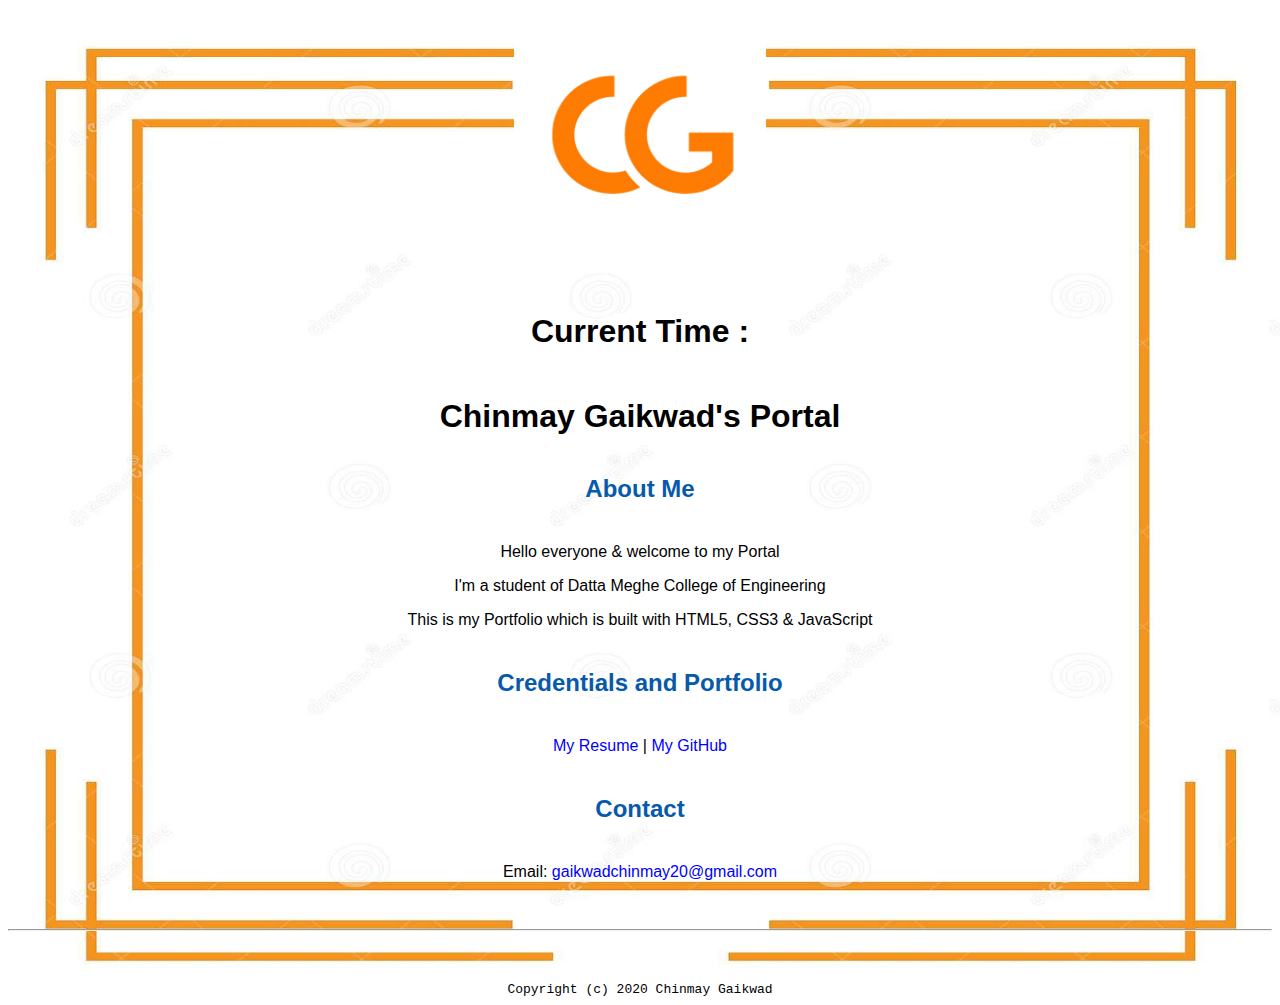
<file: index.html>
<!doctype html>

<html lang="en">

  <header>
    <title>Chinmay Gaikwad's Portal</title>
	<link rel="stylesheet" href="css/master.css">
	<link rel="FaviconIcon" href="favicon.ico" type="image/x-icon">
	<link rel="shortcut icon" href="favicon.ico" type="image/x-icon">
	<meta name="viewport" content="width=device-width, initial-scale=1, shrink-to-fit=no">
	<meta name="name" content="Chinmay Gaikwad's Portal">
    <meta name="robots" content="noindex, nofollow">
  </header>

  <body background="images/Bg.jpg" style="background-repeat:no-repeat;background-size:100% 100%">
	<script>
    let a;
    let b;
    let time;
    const options = { weekday: 'long', year: 'numeric', month: 'long', day: 'numeric'};
    setInterval(() => {
      a = new Date();
      date = a.toLocaleDateString(undefined, options);
      time = a.getHours() + ':' + a.getMinutes() + ':' + a.getSeconds();
      document.getElementById('time').innerHTML = time + " on " + date;
    }, 1000);
  </script>

    <img src="images/Logo.png" width="20%" alt="Logo">

    <div class="container my-4">
        <h1 class="display-4">Current Time : <span id="time"></span></h1>
    </div>
	
    <h1>Chinmay Gaikwad's Portal</h1>
	
    <h2>About Me</h2>
	
	<p>Hello everyone & welcome to my Portal</p>
	<p>I'm a student of Datta Meghe College of Engineering</p>
  <p>This is my Portfolio which is built with HTML5, CSS3 & JavaScript</p>
	
    <h2>Credentials and Portfolio</h2>

    <p><a href="resume.html">My Resume</a> | <a href="https://github.com/chinmayrg">My GitHub</a></p>
	
    <h2>Contact</h2>

    <p>Email: <a href="mailto:gaikwadchinmay20@gmail.com">gaikwadchinmay20@gmail.com</a></p>
      
  </body>

  <footer>
    <hr>
    <code>Copyright (c) 2020 Chinmay Gaikwad</code>
  </footer>

</html>
</file>
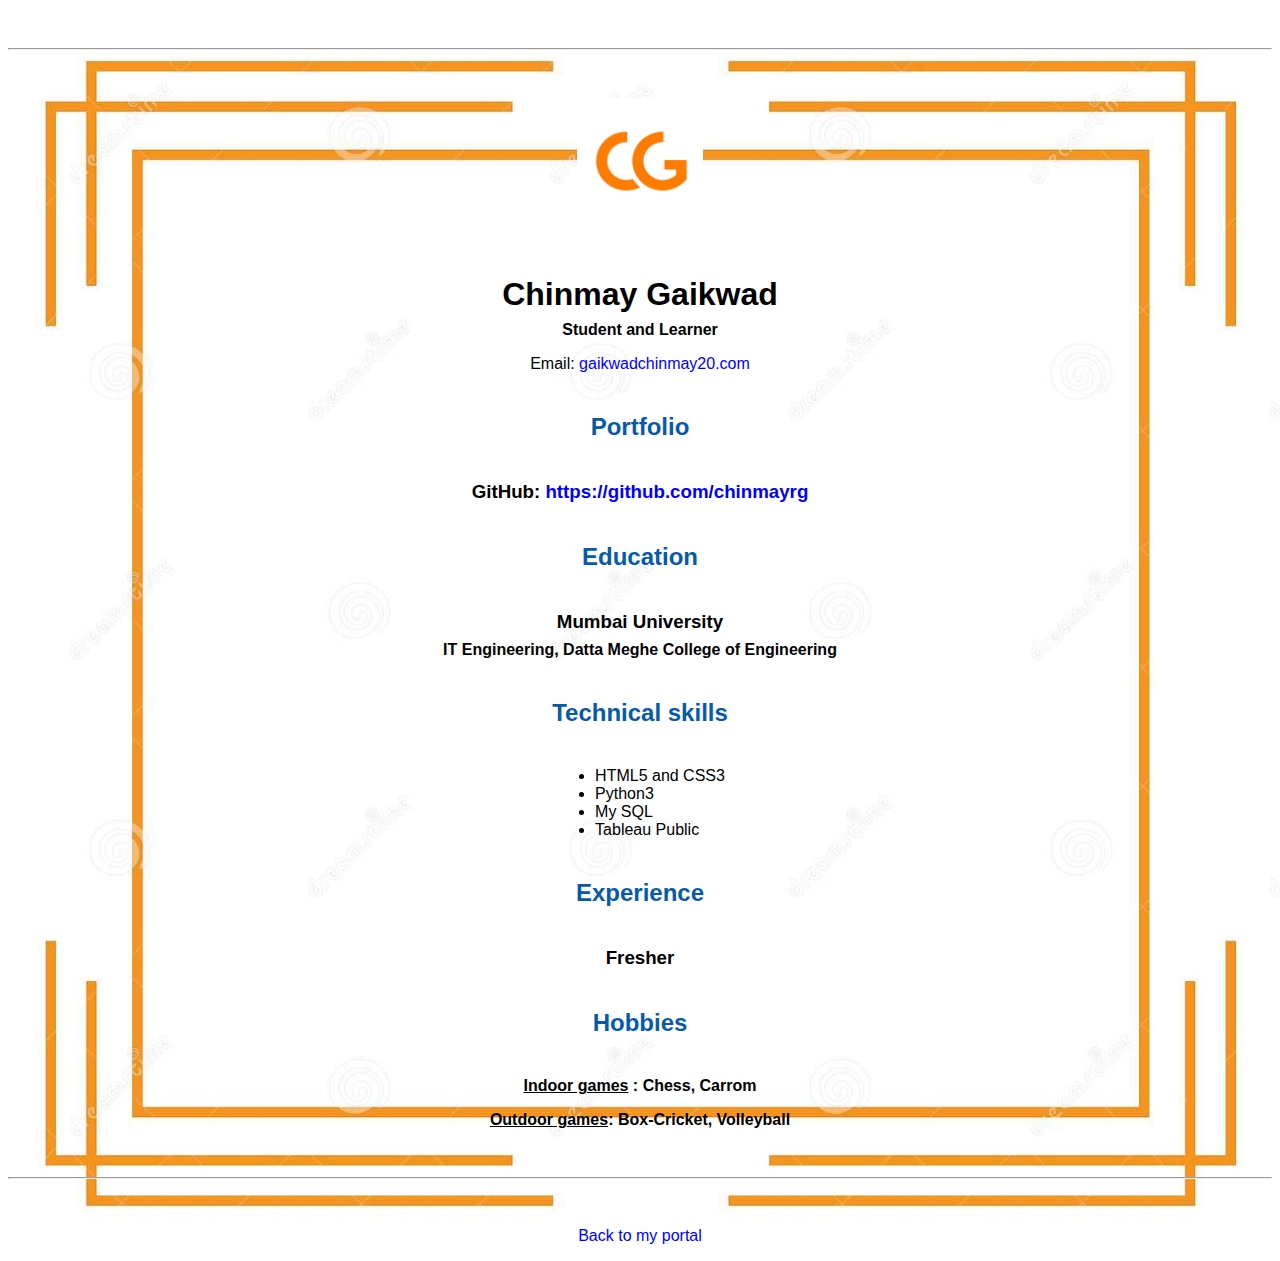
<file: resume.html>
<!doctype html>

<!-- this is a comment for human! -->

<html lang="en">

  <header>
    <title>Chinmay Gaikwad's Resume</title>
    <link rel="stylesheet" href="css/master.css">
    <link rel="FaviconIcon" href="favicon.ico" type="image/x-icon">
    <link rel="shortcut" href="favicon.ico" type="image/x-icon">
    <meta name="viewport" content="width=device-width, initial-scale=1, shrink-to-fit=no">
    <meta name="name" content="Chinmay Gaikwad's Portal">
    <meta name="robots" content="noindex, nofollow">
  </header>

  <body background="images/Bg.jpg" style="background-repeat:no-repeat;background-size:100% 100%">
    <hr>

    <img src="images/Logo.png" alt="Chinmay Gaikwad's Logo" width="10%">

    <h1>Chinmay Gaikwad</h1>
    <h4>Student and Learner</h4>

    <p>Email: <a href="mailto:gaikwadchinmay20.com" target="_blank">gaikwadchinmay20.com</a></p>
    <!-- don't post physical address, personal phone number or other personal information on the web! -->

    <h2>Portfolio</h2>
      <h3>GitHub: <a href="https://github.com/chinmayrg" target="_blank">https://github.com/chinmayrg</a></h3>

	<h2>Education</h2>

    <h3>Mumbai University</h3>
    <h4>IT Engineering, Datta Meghe College of Engineering</h4>

    <h2>Technical skills</h2>
	
	<ul>
	<li>HTML5 and CSS3</li>
	<li>Python3</li>
	<li>My SQL</li>
	<li>Tableau Public</li>
	</ul>
	
	<h2> Experience</h2>
	<h3>Fresher</h3>
	
	<h2>Hobbies</h2>
	
	
	<h4><u>Indoor games</u> : Chess, Carrom</h4>
	<h4><u>Outdoor games</u>: Box-Cricket, Volleyball</h4>
	
	
  </body>

  <footer>
  <hr>
  <p><a href="index.html">Back to my portal</a><p>
  </footer>

</html>
</file>
<file: css/master.css>
/* Cascading stylesheet for the website */

/* Text inside these asterisks and slashes are comments for human */

  a {
    color: blue;/* set the text color to blue here */
    text-decoration: none; /* This means we do not want hyperlinks to be underlined */
  }

  a:hover {
    color: red;/* set the text color to red here */
    text-decoration: none; /* This means we do not want hyperlinks to be underlined */
  }

  body {
	background-color: #ffff;
    color: black;
    font-family: Arial, Helvetica, sans-serif;
    text-align: center;
   }

  h1 {
    margin-bottom: 0.5rem;
    margin-top: 3rem;
   }

  h2 {
    color: #075AAB;
    margin-bottom: 2.5rem;
    margin-top: 2.5rem;
   }

  h3 {
    margin-bottom: 0;
    margin-top: 2rem;
  }

  h4 {
    margin-bottom: 1rem;
    margin-top: 0.5rem;
  }

  h5 {
    margin-top: 0.5rem;
  }

  hr {
    margin-bottom: 3rem;
    margin-top: 3rem;
  }

  /* this controls how the bullet points in the resume page looks */
  ul {
    display: table;
    margin: 0 auto;
    text-align: left;
  }
  /* this code is for Feedback */
</file>
